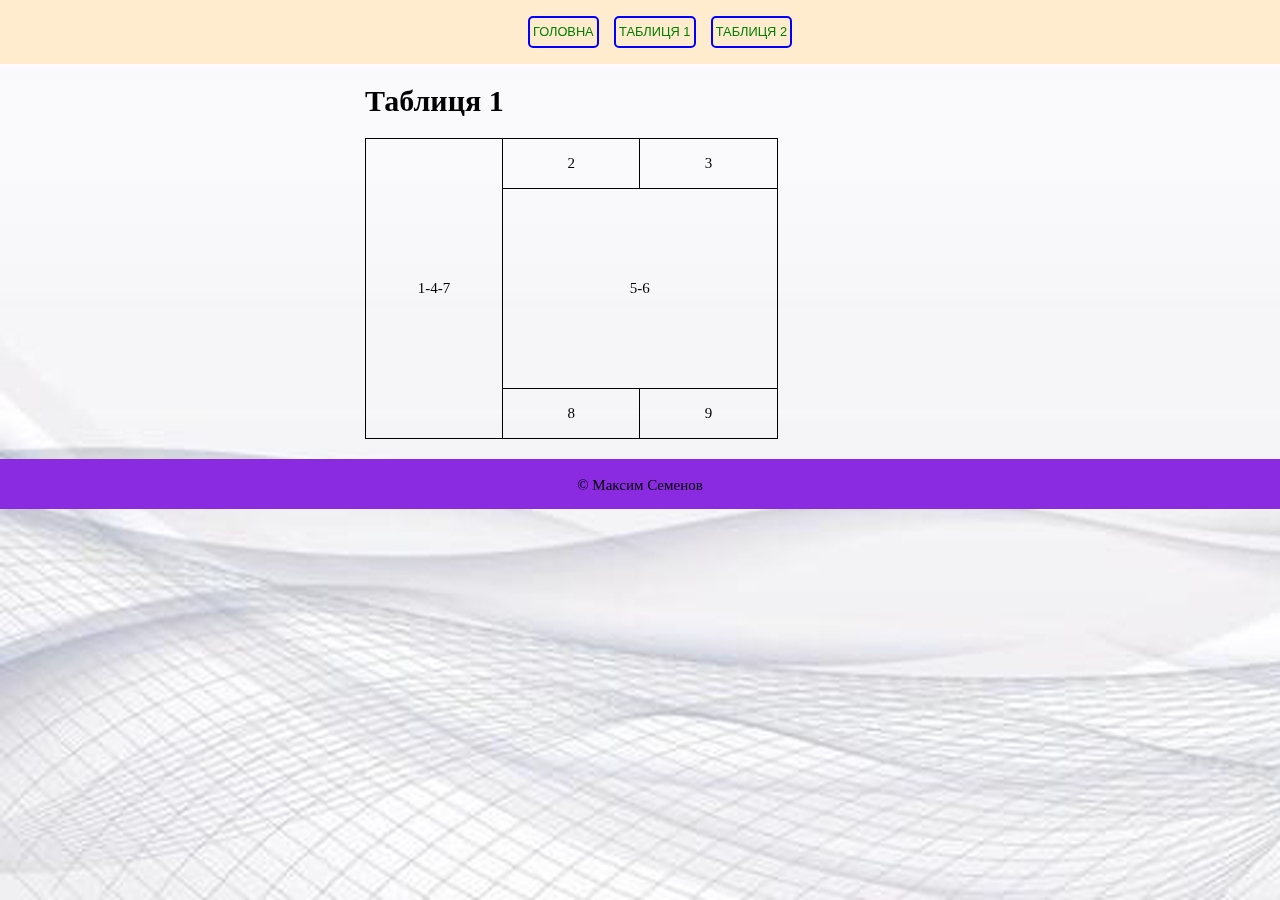
<file: table1.html>
<!DOCTYPE html>
<html lang="zxx">

<head>
  <meta charset="UTF-8">
  <meta name="viewport" content="width=device-width, initial-scale=1.0">
  <title>Таблиця 1</title>
  <link rel="stylesheet" href="assets/css/styles.css">
</head>

<body>

  <header class="header">
    <div class="container">
      <nav class="navigation" id="navigation">
        <ul class="list">
          <li class="list-item"><a href="index.html" class="list-link">Головна</a></li>
          <li class="list-item"><a href="table1.html" class="list-link">Таблиця 1</a></li>
          <li class="list-item"><a href="table2.html" class="list-link">Таблиця 2</a></li>
        </ul>
      </nav>
    </div>
  </header>

  <main class="content">
    <div class="container">
      <div class="tables-content">
        <h1 class="table-header">Таблиця 1</h1>
        <table class="table-one">
          <tr>
            <td rowspan="3">1-4-7</td>
            <td>2</td>
            <td>3</td>
          </tr>
          <tr>
            <td colspan="2" class="td-200px">5-6</td>
          </tr>
          <tr>
            <td>8</td>
            <td>9</td>
          </tr>
        </table>
      </div>
    </div>
  </main>

  <footer class="footer">
    <div class="container">
      &copy; Максим Семенов
    </div>
  </footer>

</body>

</html>
</file>
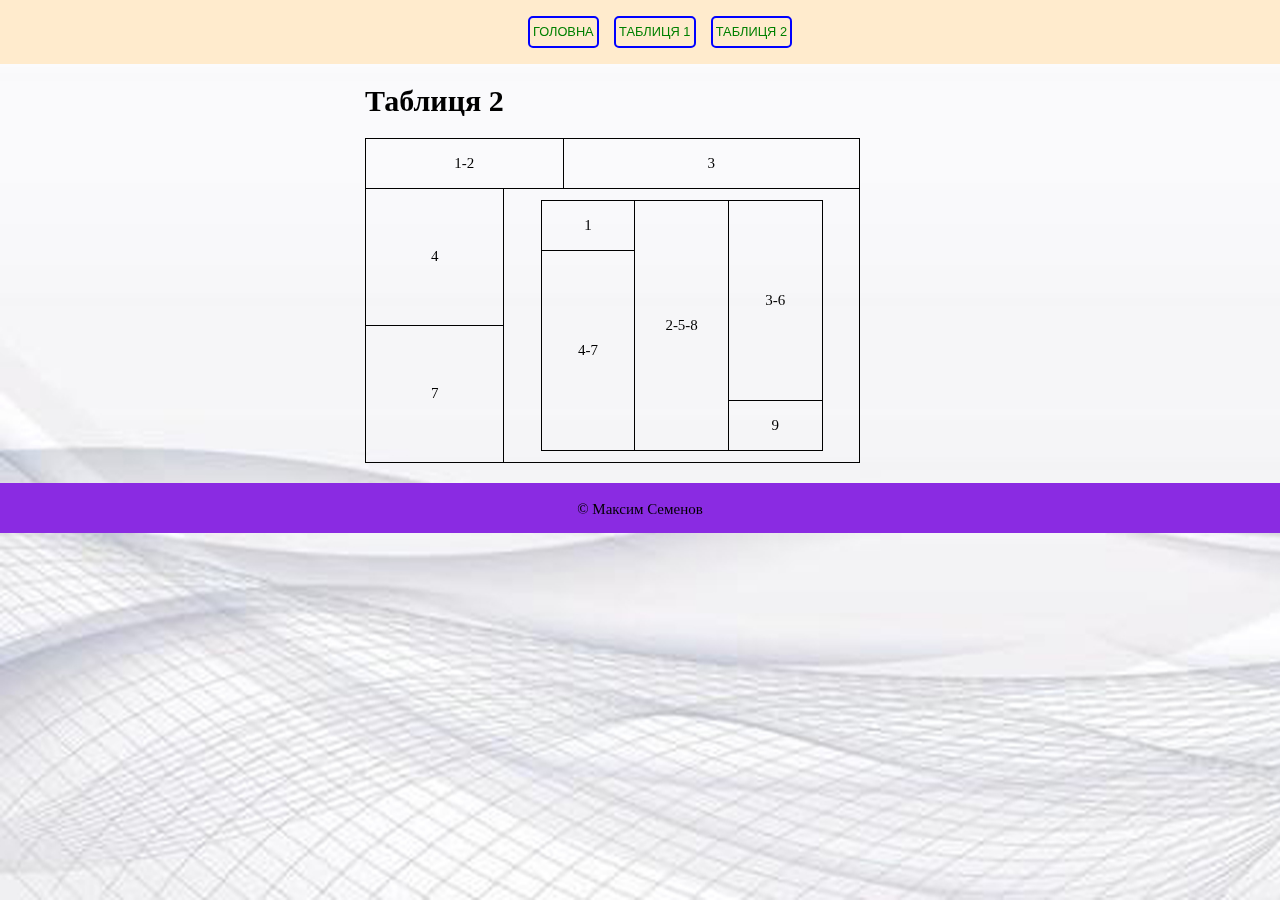
<file: table2.html>
<!DOCTYPE html>
<html lang="zxx">

<head>
  <meta charset="UTF-8">
  <meta name="viewport" content="width=device-width, initial-scale=1.0">
  <title>Таблиця 2</title>
  <link rel="stylesheet" href="assets/css/styles.css">
</head>

<body>

  <header class="header">
    <div class="container">
      <nav class="navigation" id="navigation">
        <ul class="list">
          <li class="list-item"><a href="index.html" class="list-link">Головна</a></li>
          <li class="list-item"><a href="table1.html" class="list-link">Таблиця 1</a></li>
          <li class="list-item"><a href="table2.html" class="list-link">Таблиця 2</a></li>
        </ul>
      </nav>
    </div>
  </header>

  <main class="content">
    <div class="container">
      <div class="tables-content">
        <h1 class="table-header">Таблиця 2</h1>
        <table class="table-two">
          <tr>
            <td colspan="2" class="td-four">1-2</td>
            <td class="td-three">3</td>
          </tr>
          <tr>
            <td class="td-four">4</td>
            <td colspan="2" rowspan="2">
              <table class="child-table">
                <tr>
                  <td>1</td>
                  <td rowspan="3" class="td-200px">2-5-8</td>
                  <td rowspan="2" class="td-200px">3-6</td>
                </tr>
                <tr>
                  <td rowspan="2" class="td-200px">4-7</td>
                </tr>
                <tr>
                  <td>9</td>
                </tr>
              </table>
            </td>
          </tr>
          <tr>
            <td>7</td>
          </tr>
        </table>
      </div>
    </div>
  </main>

  <footer class="footer">
    <div class="container">
      &copy; Максим Семенов
    </div>
  </footer>

</body>

</html>
</file>
<file: assets/css/styles.css>
* {
  box-sizing: border-box;
}

a {
  text-decoration: none;
}

body {
  font-size: 15px;
  font-family: 'Times New Roman', sans-serif;
  margin: 0;
}

body::before {
  content: "";
  z-index: -1;
  top: 0;
  position: fixed;
  background: url(../img/bg/bg_small.jpg) right top no-repeat, url(../img/bg/bg.jpg) left top repeat;
  background-color: white;
  background-size: 50px, cover;
  width: 100%;
  height: 100vh;
}

.header {
  width: 100%;
  background: blanchedalmond;
  display: inline-block;
}

.navigation {
  max-width: 820px;
  margin: 0 auto;
}

.list {
  list-style-type: none;
  display: flex;
  font-size: 1rem;
  flex-wrap: wrap;
  justify-content: center;
  gap: 15px;
}

.list-item {
  text-align: center;
}

.list-link {
  font-family: Arial, serif;
  border: 2px solid blue;
  font-size: 0.8rem;
  color: green;
  text-transform: uppercase;
  transition: 1.0s;
  border-radius: 5px;
  display: block;
  padding: 0.5em 0.25em;
}

.list-link:hover {
  border-style: dotted;
  border-color: orange;
  color: blue;
  transform: scale(1.2);
}

.content {
  margin: 0 auto;
  padding-bottom: 20px;
}

.container {
  width: min(100vw - 40px, 1280px);
  padding: 0 20px;
  margin: 0 auto;
}

.footer {
  width: 100%;
  text-align: center;
  background-color: blueviolet;
  padding-top: 18px;
  padding-bottom: 15px;
}

.tables-content {
  margin: 0 auto;
  max-width: 600px;
  padding: 0 25px;
}

table,
tr,
td {
  border: 1px solid black;
  border-collapse: collapse;
}

.table-one {
  width: 75%;
}

.child-table td,
.table-one td {
  width: 33.33%;
}

td {
  height: 50px;
  text-align: center;
}

.td-200px {
  height: 200px;
}

.child-table {
  width: 80%;
  display: inline-table;
  margin: 10px 25px;
}

.table-two {
  width: 90%;
}

.td-three {
  width: 60%;
}

.td-four {
  width: 28%;
}
</file>
